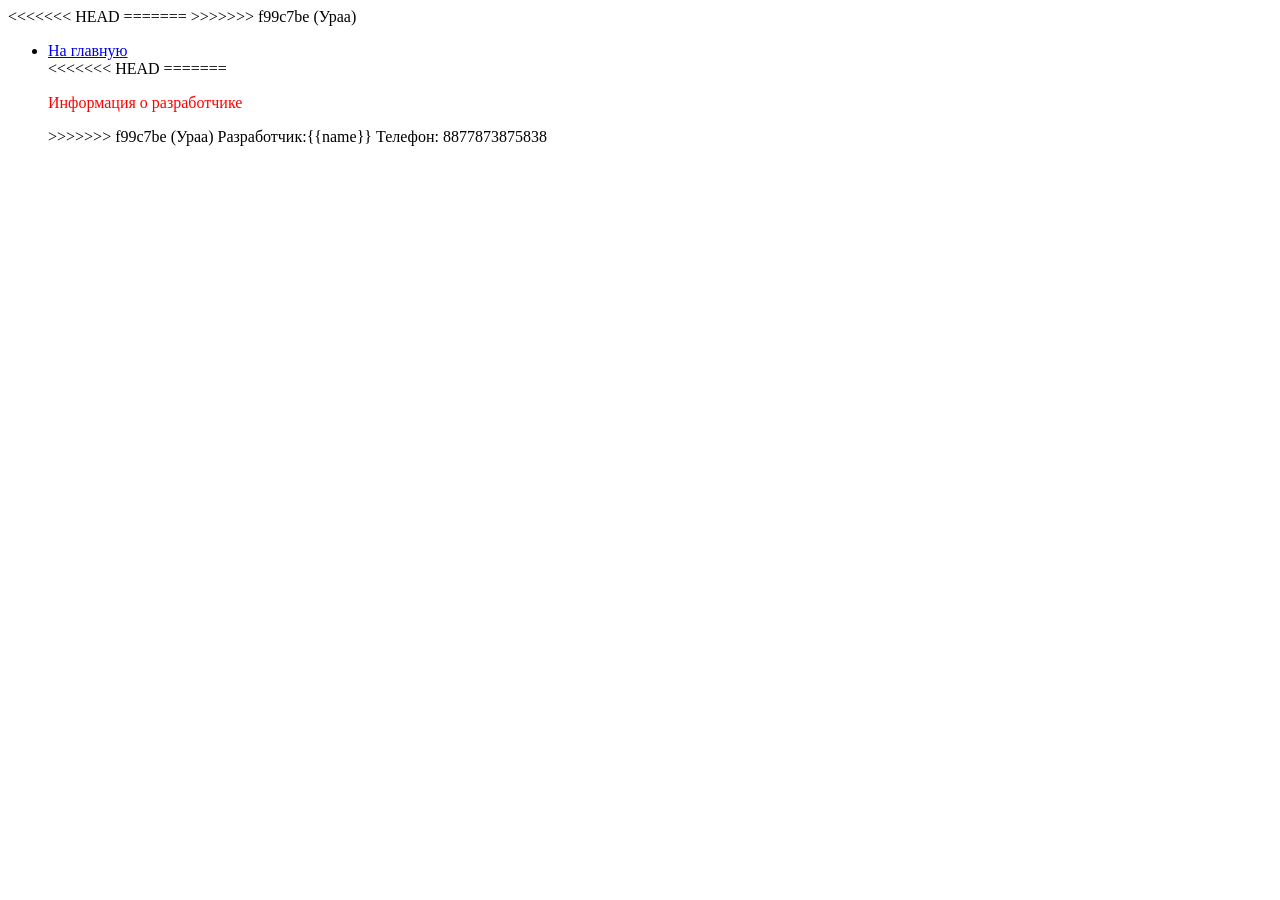
<file: Templates/contacts.html>
<!DOCTYPE html>
<html lang="en">
<head>
    <meta charset="UTF-8">
    <title>Контакты</title>
<<<<<<< HEAD
=======
    <link rel = 'stylesheet' type = 'text/css' href = '/static/css/main.css'>
>>>>>>> f99c7be (Ураа)
</head>
<body>
<ul>
    <li>
        <a href="/">На главную</a>
    </li>
<<<<<<< HEAD
=======
    <p class = 'Info'>Информация о разработчике</p>
>>>>>>> f99c7be (Ураа)
    Разработчик:{{name}}
    Телефон: 8877873875838
</ul>

</body>
</html>
</file>
<file: static/css/main.css>
.Info{
    color: red
}
</file>
